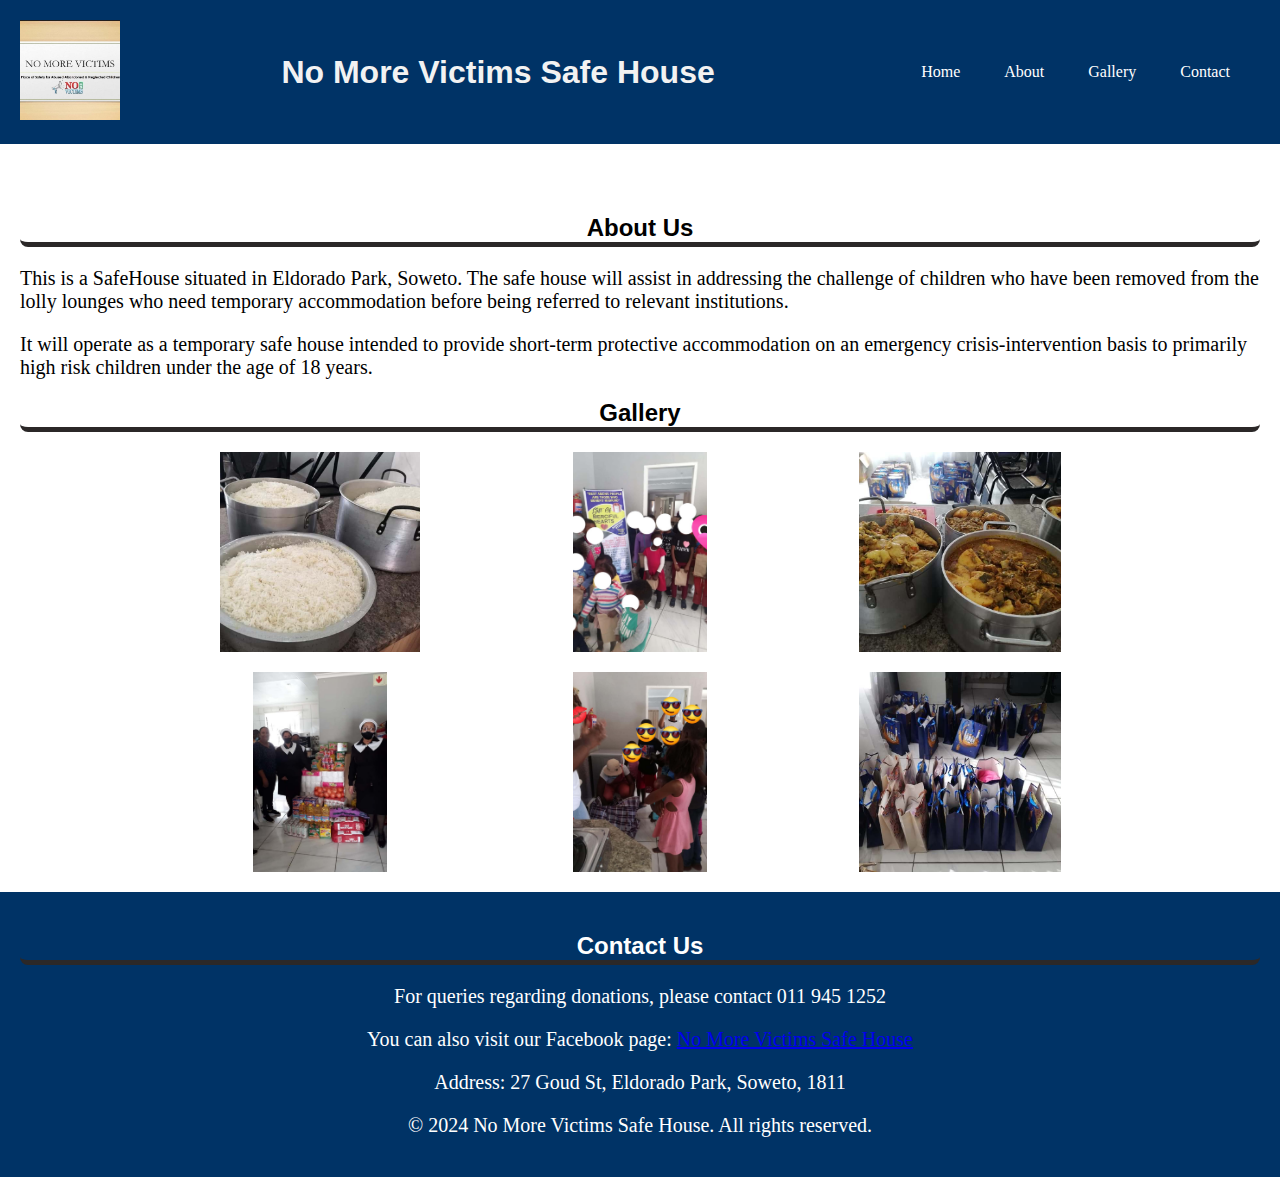
<file: page.html>
<!DOCTYPE html>
<html>
<head>
	<title>No More Victims Safe House</title>
    <meta name="viewport" content="width=device-width, initial-scale=1.0">
	<link rel="stylesheet" type="text/css" href="style.css">
</head>
<body>
	<header>
		<div class="logo">
			<img src="images/logo.jpg" alt="No More Victims Safe House Logo">
		</div>
		<h1>No More Victims Safe House</h1>
		<nav>
			<a href="#">Home</a>
			<a href="#">About</a>
			<a href="#">Gallery</a>
			<a href="#">Contact</a>
		</nav>
	</header>
	<main>
		<section id="about">
			<h2>About Us</h2>
			<p>This is a SafeHouse situated in Eldorado Park, Soweto. The safe house will assist in addressing the challenge of children who have been removed from the lolly lounges who need temporary accommodation before being referred to relevant institutions.</p>
			<p>It will operate as a temporary safe house intended to provide short-term protective accommodation on an emergency crisis-intervention basis to primarily high risk children under the age of 18 years.</p>
		</section>
		<section id="gallery">
			<h2>Gallery</h2>
			<div class="gallery">
				<img src="images/117418046_125896885879092_2279901663356656401_n.jpg" alt="Image 1">
				<img src="images/117591076_125896819212432_3112457805747382505_n.jpg" alt="Image 2">
				<img src="images/117604418_125896865879094_9125511265459753739_n.jpg" alt="Image 3">
				<img src="images/127525305_169168431551937_4815189422223368810_n.jpg" alt="Image 4">
				<img src="images/149098098_222485786220201_1978819983044135872_n.jpg" alt="Image 5">
				<img src="images/117665163_125896842545763_4255375549962796420_n.jpg" alt="Image 6">
			</div>
		</section>
	</main>
	<footer>
		<div class="contact">
			<h2>Contact Us</h2>
			<p>For queries regarding donations, please contact 011 945 1252</p>
            <p>You can also visit our Facebook page: <a href="https://m.facebook.com/people/No-More-Victims-Safe-House/100069322004697/">No More Victims Safe House</a></p>
			<p>Address: 27 Goud St, Eldorado Park, Soweto, 1811</p>
		</div>
		<p>&copy; 2024 No More Victims Safe House. All rights reserved.</p>
	</footer>
</body>
</html>
</file>
<file: style.css>
:root {
	--paragraph-font: "Comfortaa", cursive;
	--heading-font: Verdana, Geneva, Tahoma, sans-serif;
	--background-color_1: #003366;
	--background-color_2: #0066cc;
	--paragrapgh-color: #f2f2f2;
	--link-color: #fff;
}
body {
	margin: 0;
	padding: 0;
}
p{
	font-family: var(--paragraph-font);
}
h1 {
	font-family: var(--heading-font);
	color: var(--paragrapgh-color);
	margin-right:35px;
}
h2{
	font-family: var(--heading-font);
	text-align:center;
	border-bottom:5px solid rgb(43, 40, 40);
	border-bottom-left-radius: 8px;
	border-bottom-right-radius: 8px;
}
header {
	margin: 0;
	padding:0;
}
p{
	display: block;
	font-size: 20px;
}
header {
	background-color: #003366;
	color: #fff;
	padding: 20px;
	display: flex;
	align-items: center;
	justify-content: space-between;
}

.logo img {
	max-height: 100px;
	margin-right: 20px;
}

nav {
	background-color: var(--background-color_1);
	padding: 10px;
	text-align: center;
}

nav a {
	color: var(--link-color);
	text-decoration: none;
	padding: 10px;
	margin: 0 10px;
}

nav a:hover {
	background-color: var(--background-color_1);
}

main {
	padding: 20px;
}

.gallery {
	display: flex;
	flex-wrap: wrap;
	justify-content: center;
	gap: 20px;
}

.gallery img {
	width: 300px;
	height: 200px;
	border-radius: 10px;
}

footer {
	background-color: #003366;
	color: var(--link-color);
	padding: 20px;
	text-align: center;
}
h2.contact_us{
	font-family: var(--heading-font);
	text-align:center;
	border-bottom:5px solid var(--paragrapgh-color);
	border-bottom-left-radius: 8px;
	border-bottom-right-radius: 8px;	
}

.contact_us {
	margin-bottom: 20px;
}


#about{
	margin-top: 50px;
}

img, video {
    max-width: 100%;
    height: auto;
    object-fit: contain;
  }
		  .contact_us a {
	color: var(--link-color);
	text-decoration: underline;
}

@media (max-width: 768px) {
    /* Styles for screens smaller than 768px (e.g., tablets and smartphones) */
    .gallery img {
      width: 100%;
      height: auto;
    }
	h1{
		display: none;
	    /* margin-left:22px;
		font-size: 8px; */
	}
	.logo img{
		max-height: 150px;
	}
	#about{
		margin-top:10px;
	}
  }
</file>
